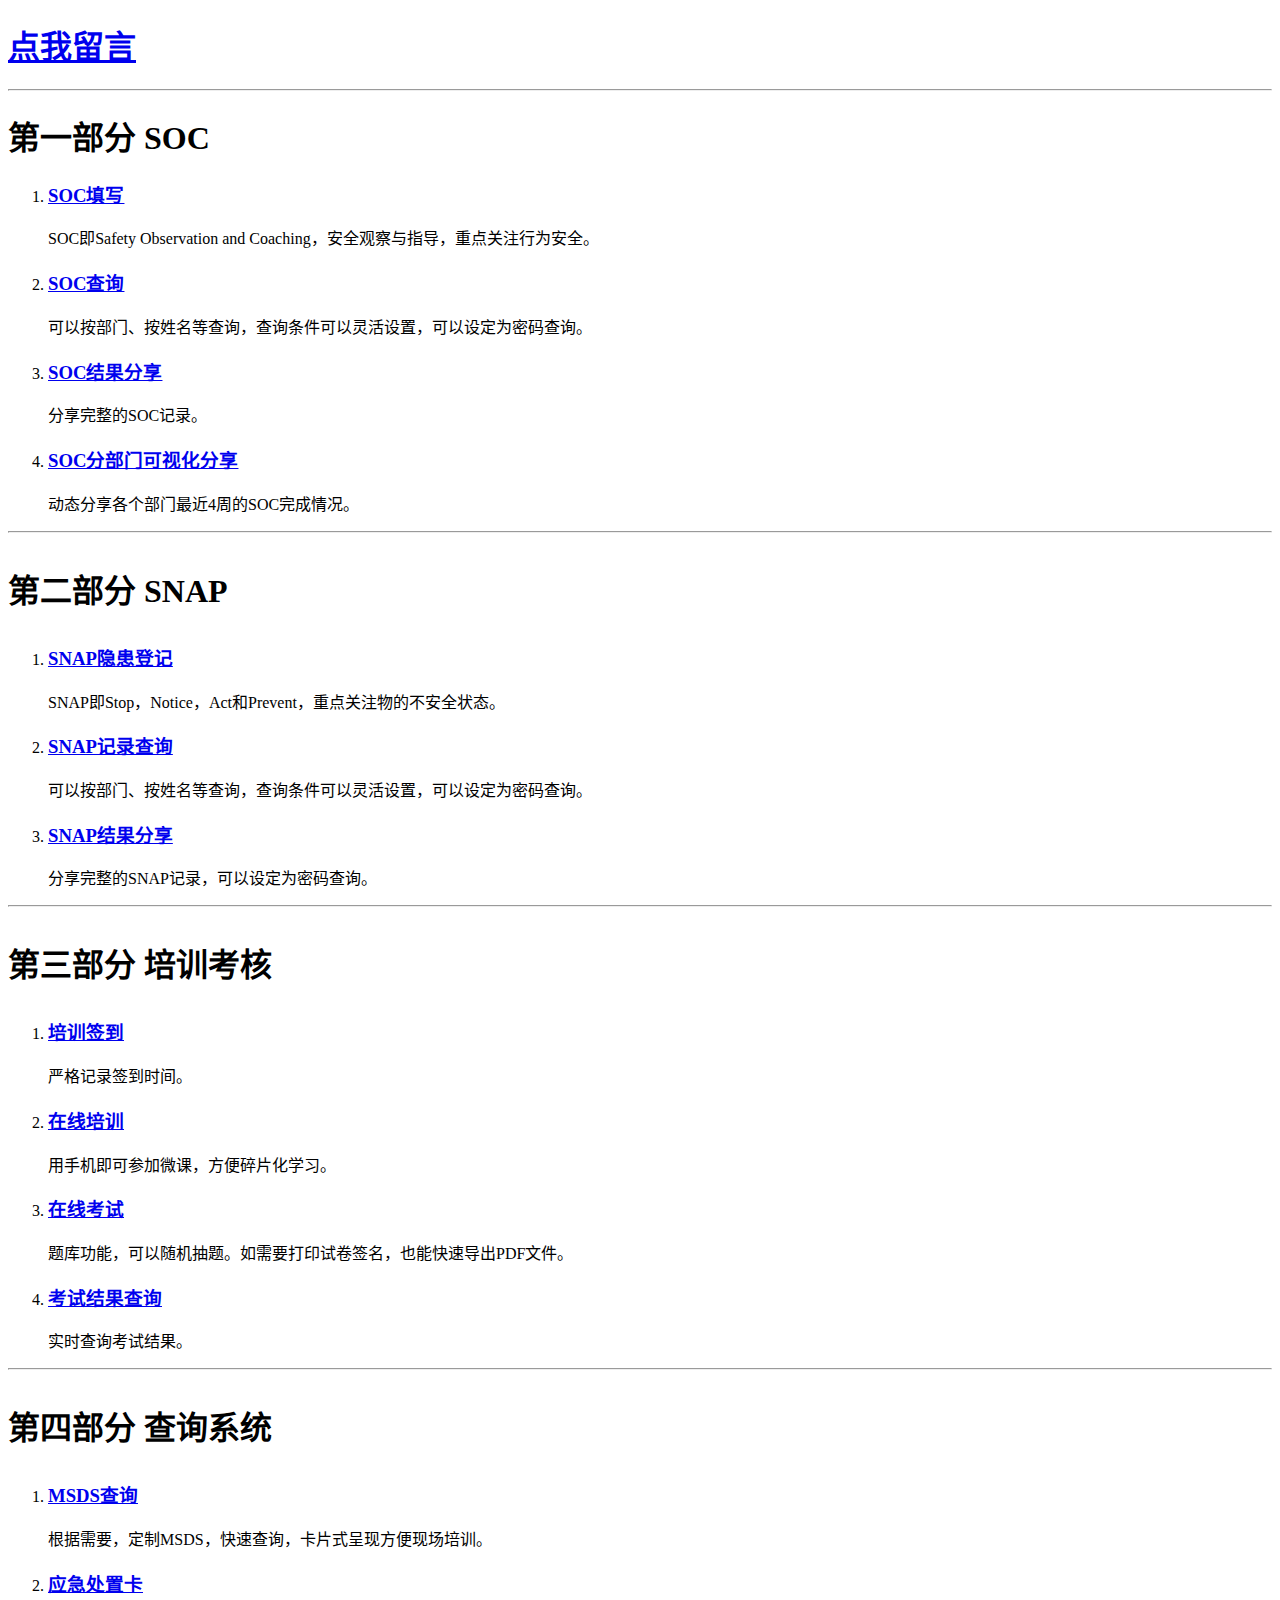
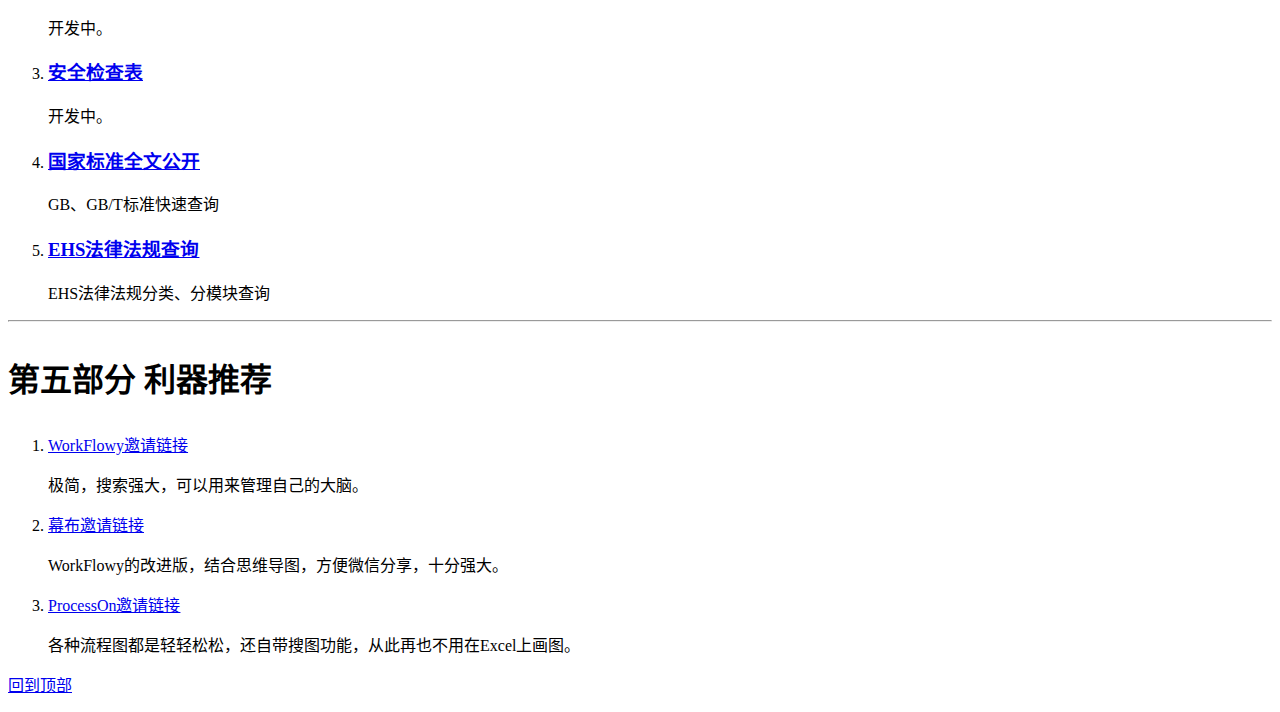
<file: index.html>
<!DOCTYPE html>
<html lang="zh-CN">
	
<head>
	<title>EHS工具箱</title>
	<!--title是指呈现在网页标签页上的名称-->
	<meta charset="utf-8">
	<meta name="viewport" content="width=device-width, initial-scale=1, user-scalable=no, minimum-scale=1.0, maximum-scale=1.0">
	
  
	<!--以下是格式CSS，先把样式屏蔽掉看看效果
	<style>
		body
		{
			background-color:#d0e4fe;
		}
		h1
		{
			color:black;
			text-align:center;
			font-size:30px;
		}


		p
		{
			font-family:"Times New Roman";
			font-size:16px;
		}
	</style>
-->

</head>
<!--以上head定义结束，接下来是body-->
	
	
<body>

	<h1><a href="https://shimo.im/doc/Vv6G5Ve9G0Al57Ai">点我留言</a></h1>
	<hr />

	<h1><a name="C1">第一部分 SOC</a></h1>
	
	<!--以下是每日更新内容，直接在幕布上更新即可-->
		<ol>
		<li><h3><a href="https://jinshuju.net/f/T1lWZs">SOC填写</a></h3></li>
		<p>SOC即Safety Observation and Coaching，安全观察与指导，重点关注行为安全。</p>

		<li><h3><a href="https://jinshuju.net/s/yreTxH">SOC查询</a></h3></li>
		<p>可以按部门、按姓名等查询，查询条件可以灵活设置，可以设定为密码查询。</p>

		<li><h3><a href="https://jinshuju.net/f/T1lWZs/results">SOC结果分享</a></h3></li>
		<p>分享完整的SOC记录。</p>

		<li><h3><a href="https://me.bdp.cn/share/index.html?shareId=sdo_92b511ac01bf81a0ad7e55aea96a00a6">SOC分部门可视化分享</a></h3></li>
		<p>动态分享各个部门最近4周的SOC完成情况。</p>
		</ol>
	
	<hr />
	<h1><p>第二部分 SNAP</p></h1>
		<ol>
		<li><h3><a href="https://jinshuju.net/f/Gpc290">SNAP隐患登记</a></h3></li>
		<p>SNAP即Stop，Notice，Act和Prevent，重点关注物的不安全状态。</p>

		<li><h3><a href="https://jinshuju.net/s/izE81V">SNAP记录查询</a></h3></li>
		<p>可以按部门、按姓名等查询，查询条件可以灵活设置，可以设定为密码查询。</p>

		<li><h3><a href="https://jinshuju.net/f/Gpc290/results">SNAP结果分享</a></h3></li>
		<p>分享完整的SNAP记录，可以设定为密码查询。</p>
		</ol>
	<hr />
	<h1><p>第三部分 培训考核</p></h1>
		<ol>	
		<li><h3><a href="https://checkin.jinshujuapp.com/apps/2622/checkins/new">培训签到</a></h3></li>
		<p>严格记录签到时间。</p>
			
		<li><h3><a href="https://m.weike.fm/liveroom/?liveroom_id=23733025">在线培训</a></h3></li>
		<p>用手机即可参加微课，方便碎片化学习。</p>

		<li><h3><a href="https://exam.jinshujuapp.com/exam_dispatchers/4425">在线考试</a></h3></li>
		<p>题库功能，可以随机抽题。如需要打印试卷签名，也能快速导出PDF文件。</p>
			
		<li><h3><a href="https://jinshuju.net/s/SHY96G">考试结果查询</a></h3></li>
		<p>实时查询考试结果。</p>

		</ol>
	
	<hr />
	<h1><p>第四部分 查询系统</p></h1>
		<ol>	
		<li><h3><a href="https://jinshuju.net/s/NAL4Xc">MSDS查询</a></h3></li>
		<p>根据需要，定制MSDS，快速查询，卡片式呈现方便现场培训。</p>

		<li><h3><a href="https://jinshuju.net/s/NAL4Xc">应急处置卡</a></h3></li>
		<p>开发中。</p>
			
		<li><h3><a href="https://jinshuju.net/s/NAL4Xc">安全检查表</a></h3></li>
		<p>开发中。</p>
			
		<li><h3><a href="http://www.gb688.cn/bzgk/gb/index">国家标准全文公开</a></h3></li>
		<p>GB、GB/T标准快速查询</p>
			
		<li><h3><a href="http://www.ehslaws.com/index.php/Index/index/nid/1">EHS法律法规查询</a></h3></li>
		<p>EHS法律法规分类、分模块查询</p>
		</ol>
	
	<hr />
	<h1><p>第五部分 利器推荐</p></h1>
		<ol>
			<li><a href="https://workflowy.com/invite/38022a68.lnx">WorkFlowy邀请链接</a></li>
			<p>极简，搜索强大，可以用来管理自己的大脑。</p>

			<li><a href="http://mubu.io/inv/12497">幕布邀请链接</a></li>
			<p>WorkFlowy的改进版，结合思维导图，方便微信分享，十分强大。</p>

			<li><a href="https://www.processon.com/i/53e4840a0cf27d3c7a2dfb08">ProcessOn邀请链接</a></li>
			<p>各种流程图都是轻轻松松，还自带搜图功能，从此再也不用在Excel上画图。</p>

		</ol>
  
  
<p>
<a href="#C1">回到顶部</a>
	<!--第一部分用name命名了C1，这里是同一个页面不同位置的跳转。-->
</p>
	
</body>
</html>
</file>
